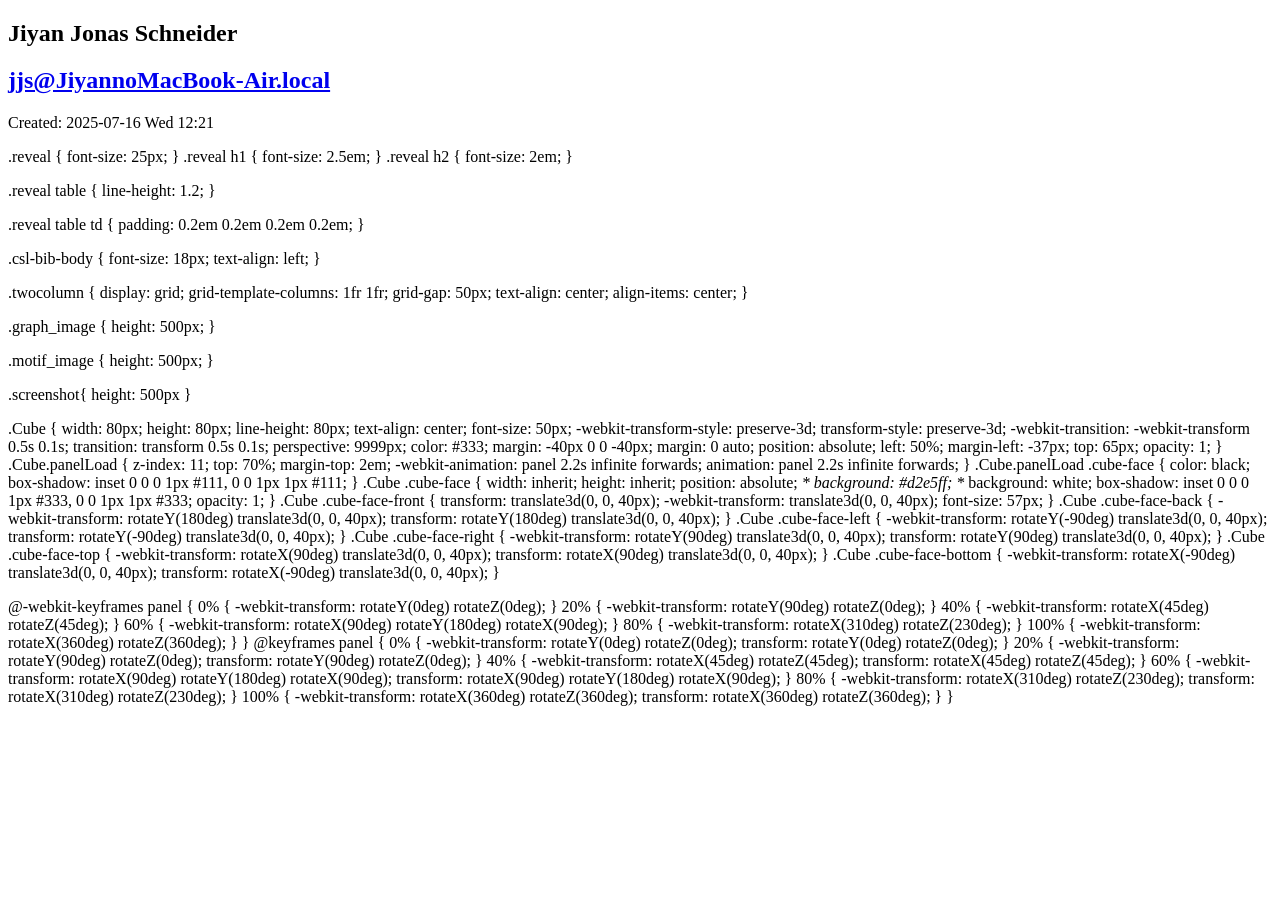
<file: docs/custom.html>
<!DOCTYPE html>
<html lang="en">
<head>
<!-- Generated on 2025-07-16 Wed 12:21 -->
<meta charset="utf-8"/>
<meta name="author" content="Jiyan Jonas Schneider"/>
<style type="text/css">
.underline { text-decoration: underline; }
</style>
<link rel="stylesheet" href="file:///Users/jjs/.config/emacs/.local/straight/build-30.1/revealjs/dist/reveal.css"/>

<link rel="stylesheet" href="file:///Users/jjs/.config/emacs/.local/straight/build-30.1/revealjs/dist/theme/black.css" id="theme"/>
</head>
<body>
<div class="reveal">
<div class="slides">
<section id="sec-title-slide">
<h2 class="author">Jiyan Jonas Schneider</h2><h2 class="email"><a href="mailto:jjs@JiyannoMacBook-Air.local">jjs@JiyannoMacBook-Air.local</a></h2><p class="date">Created: 2025-07-16 Wed 12:21</p>
</section>
<p>
.reveal {
  font-size: 25px;
}
.reveal h1 {
  font-size: 2.5em;
}
.reveal h2 {
  font-size: 2em;
}
</p>

<p>
.reveal table {
  line-height: 1.2;
}
</p>

<p>
.reveal table td {
  padding: 0.2em 0.2em 0.2em 0.2em;
}
</p>

<p>
.csl-bib-body {
  font-size: 18px;
  text-align: left;
}
</p>

<p>
.twocolumn {
  display: grid;
  grid-template-columns: 1fr 1fr;
  grid-gap: 50px;
  text-align: center;
  align-items: center;
}
</p>

<p>
.graph_image {
  height: 500px;
}
</p>


<p>
.motif_image {
  height: 500px;
}
</p>

<p>
.screenshot{
  height: 500px
}
</p>

<p>
.Cube {
  width: 80px;
  height: 80px;
  line-height: 80px;
  text-align: center;
  font-size: 50px;
  -webkit-transform-style: preserve-3d;
  transform-style: preserve-3d;
  -webkit-transition: -webkit-transform 0.5s 0.1s;
  transition: transform 0.5s 0.1s;
  perspective: 9999px;
  color: #333;
  margin: -40px 0 0 -40px;
  margin: 0 auto;
  position: absolute;
  left: 50%;
  margin-left: -37px;
  top: 65px;
  opacity: 1;
}
.Cube.panelLoad {
  z-index: 11;
  top: 70%;
  margin-top: 2em;
  -webkit-animation: panel 2.2s infinite forwards;
  animation: panel 2.2s infinite forwards;
}
.Cube.panelLoad .cube-face {
  color: black;
  box-shadow: inset 0 0 0 1px #111, 0 0 1px 1px #111;
}
.Cube .cube-face {
  width: inherit;
  height: inherit;
  position: absolute;
  <i>* background: #d2e5ff; *</i>
  background: white;
  box-shadow: inset 0 0 0 1px #333, 0 0 1px 1px #333;
  opacity: 1;
}
.Cube .cube-face-front {
  transform: translate3d(0, 0, 40px);
  -webkit-transform: translate3d(0, 0, 40px);
  font-size: 57px;
}
.Cube .cube-face-back {
  -webkit-transform: rotateY(180deg) translate3d(0, 0, 40px);
  transform: rotateY(180deg) translate3d(0, 0, 40px);
}
.Cube .cube-face-left {
  -webkit-transform: rotateY(-90deg) translate3d(0, 0, 40px);
  transform: rotateY(-90deg) translate3d(0, 0, 40px);
}
.Cube .cube-face-right {
  -webkit-transform: rotateY(90deg) translate3d(0, 0, 40px);
  transform: rotateY(90deg) translate3d(0, 0, 40px);
}
.Cube .cube-face-top {
  -webkit-transform: rotateX(90deg) translate3d(0, 0, 40px);
  transform: rotateX(90deg) translate3d(0, 0, 40px);
}
.Cube .cube-face-bottom {
  -webkit-transform: rotateX(-90deg) translate3d(0, 0, 40px);
  transform: rotateX(-90deg) translate3d(0, 0, 40px);
}
</p>

<p>
@-webkit-keyframes panel {
  0% {
    -webkit-transform: rotateY(0deg) rotateZ(0deg);
  }
  20% {
    -webkit-transform: rotateY(90deg) rotateZ(0deg);
  }
  40% {
    -webkit-transform: rotateX(45deg) rotateZ(45deg);
  }
  60% {
    -webkit-transform: rotateX(90deg) rotateY(180deg) rotateX(90deg);
  }
  80% {
    -webkit-transform: rotateX(310deg) rotateZ(230deg);
  }
  100% {
    -webkit-transform: rotateX(360deg) rotateZ(360deg);
  }
}
@keyframes panel {
  0% {
    -webkit-transform: rotateY(0deg) rotateZ(0deg);
    transform: rotateY(0deg) rotateZ(0deg);
  }
  20% {
    -webkit-transform: rotateY(90deg) rotateZ(0deg);
    transform: rotateY(90deg) rotateZ(0deg);
  }
  40% {
    -webkit-transform: rotateX(45deg) rotateZ(45deg);
    transform: rotateX(45deg) rotateZ(45deg);
  }
  60% {
    -webkit-transform: rotateX(90deg) rotateY(180deg) rotateX(90deg);
    transform: rotateX(90deg) rotateY(180deg) rotateX(90deg);
  }
  80% {
    -webkit-transform: rotateX(310deg) rotateZ(230deg);
    transform: rotateX(310deg) rotateZ(230deg);
  }
  100% {
    -webkit-transform: rotateX(360deg) rotateZ(360deg);
    transform: rotateX(360deg) rotateZ(360deg);
  }
}
</p>
</div>
</div>
<script src="file:///Users/jjs/.config/emacs/.local/straight/build-30.1/revealjs/dist/reveal.js"></script>
<script src="file:///Users/jjs/.config/emacs/.local/straight/build-30.1/revealjs/plugin/markdown/markdown.js"></script>
<script src="file:///Users/jjs/.config/emacs/.local/straight/build-30.1/revealjs/plugin/notes/notes.js"></script>
<script src="file:///Users/jjs/.config/emacs/.local/straight/build-30.1/revealjs/plugin/search/search.js"></script>
<script src="file:///Users/jjs/.config/emacs/.local/straight/build-30.1/revealjs/plugin/zoom/zoom.js"></script>
<script>
// Full list of configuration options available here:
// https://github.com/hakimel/reveal.js#configuration
Reveal.initialize({

controls: true,
progress: true,
history: false,
center: true,
slideNumber: 'c',
rollingLinks: false,
keyboard: true,
mouseWheel: false,
fragmentInURL: false,
hashOneBasedIndex: false,
pdfSeparateFragments: true,
overview: true,

transition: 'convex',
transitionSpeed: 'default',

// Plugins with reveal.js 4.x
plugins: [ RevealMarkdown, RevealNotes, RevealSearch, RevealZoom ],

// Optional libraries used to extend reveal.js
dependencies: [
]

});
</script>
</body>
</html>
</file>
